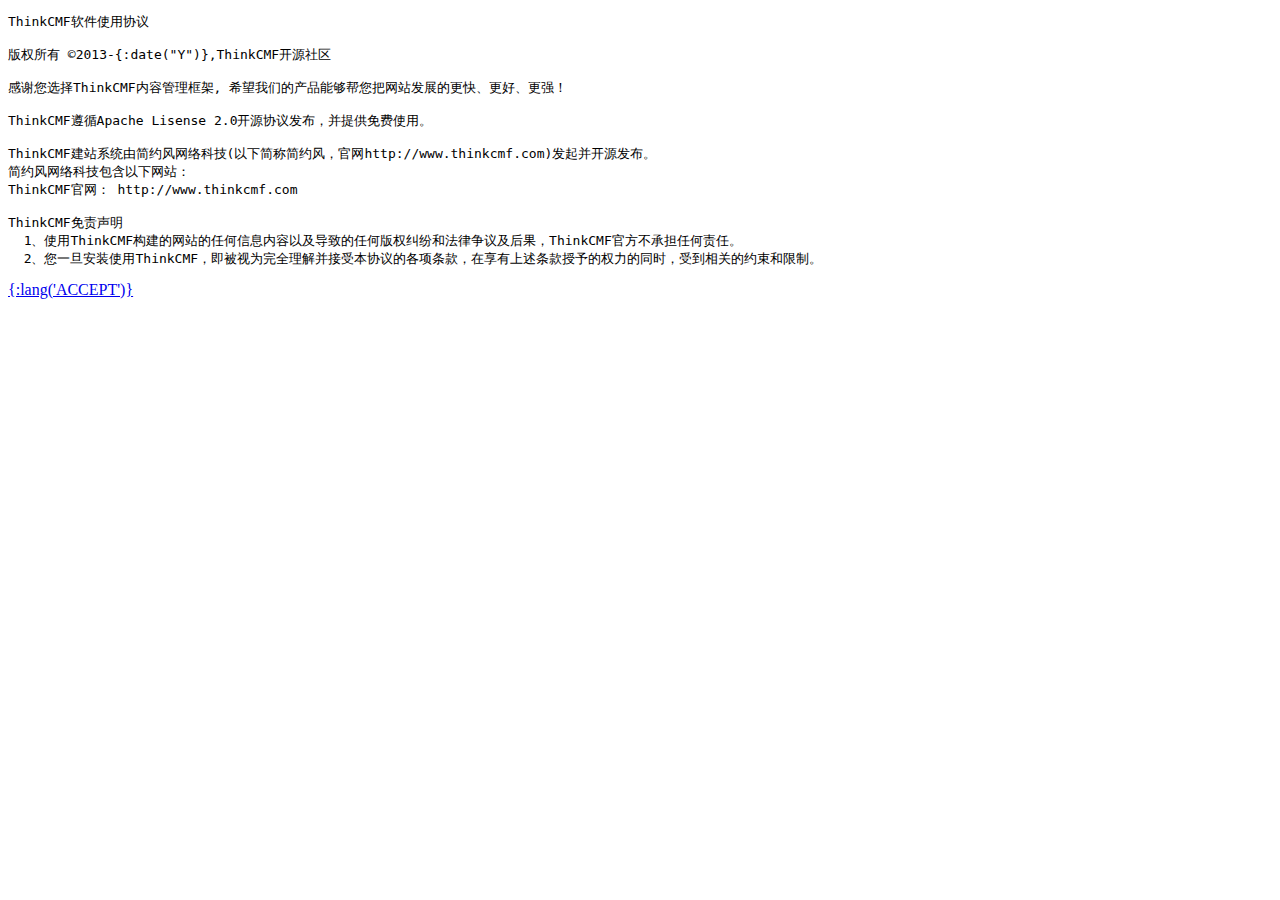
<file: app/install/view/index.html>
<!doctype html>
<html>
<head>
<include file="public/head" />
</head>
<body>
	<div class="wrap">
		<include file="public/header" />
		<div class="section">
			<div class="main">
				<pre class="agreement">ThinkCMF软件使用协议

版权所有 ©2013-{:date("Y")},ThinkCMF开源社区

感谢您选择ThinkCMF内容管理框架, 希望我们的产品能够帮您把网站发展的更快、更好、更强！

ThinkCMF遵循Apache Lisense 2.0开源协议发布，并提供免费使用。

ThinkCMF建站系统由简约风网络科技(以下简称简约风，官网http://www.thinkcmf.com)发起并开源发布。
简约风网络科技包含以下网站：
ThinkCMF官网： http://www.thinkcmf.com

ThinkCMF免责声明
  1、使用ThinkCMF构建的网站的任何信息内容以及导致的任何版权纠纷和法律争议及后果，ThinkCMF官方不承担任何责任。
  2、您一旦安装使用ThinkCMF，即被视为完全理解并接受本协议的各项条款，在享有上述条款授予的权力的同时，受到相关的约束和限制。</pre>
			</div>
			<div class="bottom text-center">
				<a href="{:url('index/step2')}" class="btn btn-primary">{:lang('ACCEPT')}</a>
			</div><!--__ROOT__/?s=install/index/step2-->
		</div>
	</div>
	<include file="public/footer" />
</body>
</html>
</file>
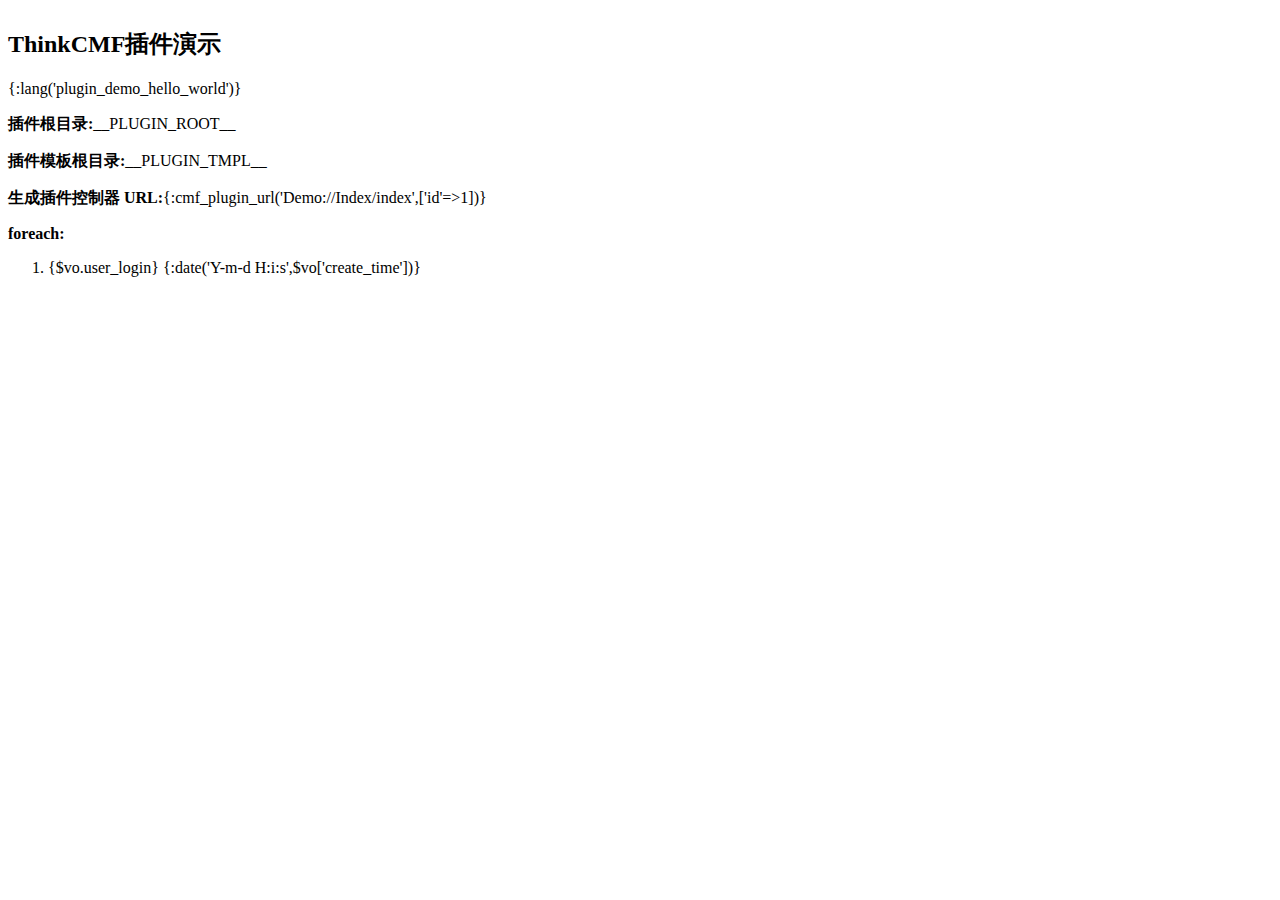
<file: public/plugins/demo/view/index.html>
<!doctype html>
<html>
<head>
    <meta charset="utf-8">
    <meta http-equiv="X-UA-Compatible" content="IE=edge">
    <meta name="description" content="ThinkCMF插件演示首页">
    <meta name="keywords" content="ThinkCMF插件演示首页">
    <meta name="viewport" content="width=device-width, initial-scale=1, maximum-scale=1, user-scalable=no">
    <title>ThinkCMF插件演示首页</title>

    <!-- Set render engine for 360 browser -->
    <meta name="renderer" content="webkit">

    <!-- No Baidu Siteapp-->
    <meta http-equiv="Cache-Control" content="no-siteapp"/>

    <link rel="shortcut icon" href="__PLUGIN_TMPL__/assets/images/favicon.ico" type="image/x-icon">

    <!-- SEO: If your mobile URL is different from the desktop URL, add a canonical link to the desktop page https://developers.google.com/webmasters/smartphone-sites/feature-phones -->
    <!--
    <link rel="canonical" href="http://www.example.com/">
    -->

</head>
<body>
<div class="well well-warning" style="display: inline-block;">
    <h2>ThinkCMF插件演示</h2>
    {:lang('plugin_demo_hello_world')}
    <p>
        <b>插件根目录:</b>__PLUGIN_ROOT__
    </p>

    <p>
        <b>插件模板根目录:</b>__PLUGIN_TMPL__
    </p>

    <p>
        <b>生成插件控制器 URL:</b>{:cmf_plugin_url('Demo://Index/index',['id'=>1])}
    </p>

    <p>
        <b>foreach:</b>
    </p>
    <ol>
        <foreach name="users" item="vo">
            <li>{$vo.user_login} {:date('Y-m-d H:i:s',$vo['create_time'])}</li>

        </foreach>
    </ol>


</div>
</body>
</html>
</file>
